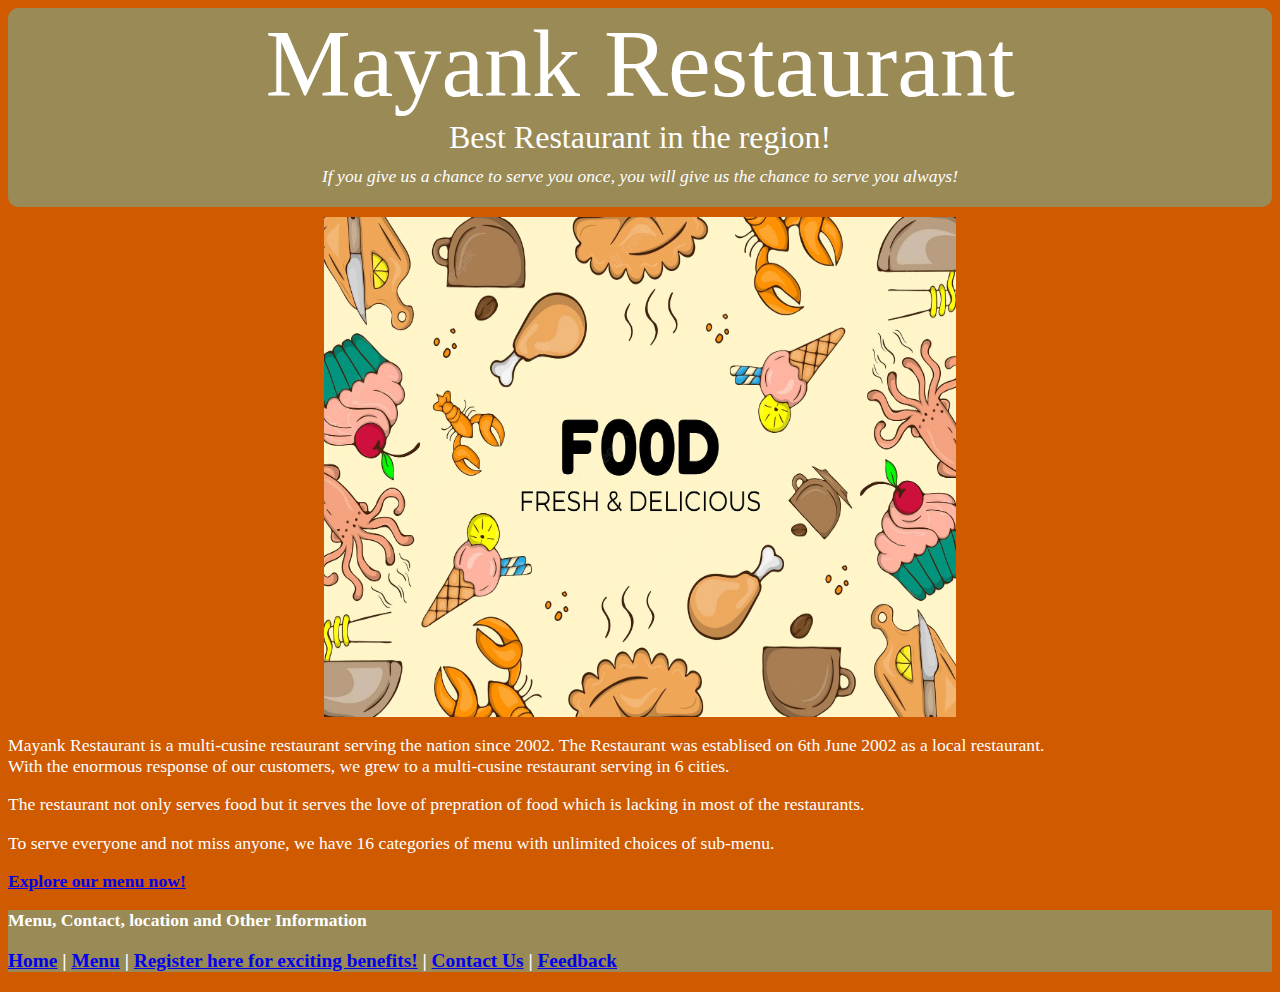
<file: index.html>
<html>
<head>
    <title>Mayank Restaurant</title>
    <link rel="stylesheet" type="text/css" href="header.css">
    <link rel="stylesheet" type="text/css" href="index.css">
</head>

<body class="pagecontainer">
    <div class="headingdiv">
        <div class="headingtext">
            <div class="heading">Mayank Restaurant</div>
        <div class="belowheading">Best Restaurant in the region!</div>
        <div class="lowestheading">If you give us a chance to serve you once, you will give us the chance to serve you always!</div>
        </div>
        <img class="headerimg" src="Images/image.webp" height = 500 width = 1000 alt="Food Image">
    </div>
    
    <p>Mayank Restaurant is a multi-cusine restaurant serving the nation since 2002. The Restaurant was establised on
        6th June 2002 as a local restaurant.<br>With the enormous response of our customers, we grew to a multi-cusine
        restaurant serving in 6 cities.</p>
    <p>The restaurant not only serves food but it serves the love of prepration of food which is lacking in most of the
        restaurants.</p>
    <p>To serve everyone and not miss anyone, we have 16 categories of menu with unlimited choices of sub-menu.</p>
    <p><b><a href="menu.html">Explore our menu now!</a></b></p>
    <footer>
        <b>
            Menu, Contact, location and Other Information<br>
            <p><a href='index.html'>Home</a> |
                <a href="menu.html">Menu</a> | 
                <a href="register.html">Register here for exciting benefits!</a> | 
                <a href="contact.html">Contact Us</a> | 
                <a href="feedback.html">Feedback</a></p>
        </b>
    </footer>
</body>

</html>
</file>
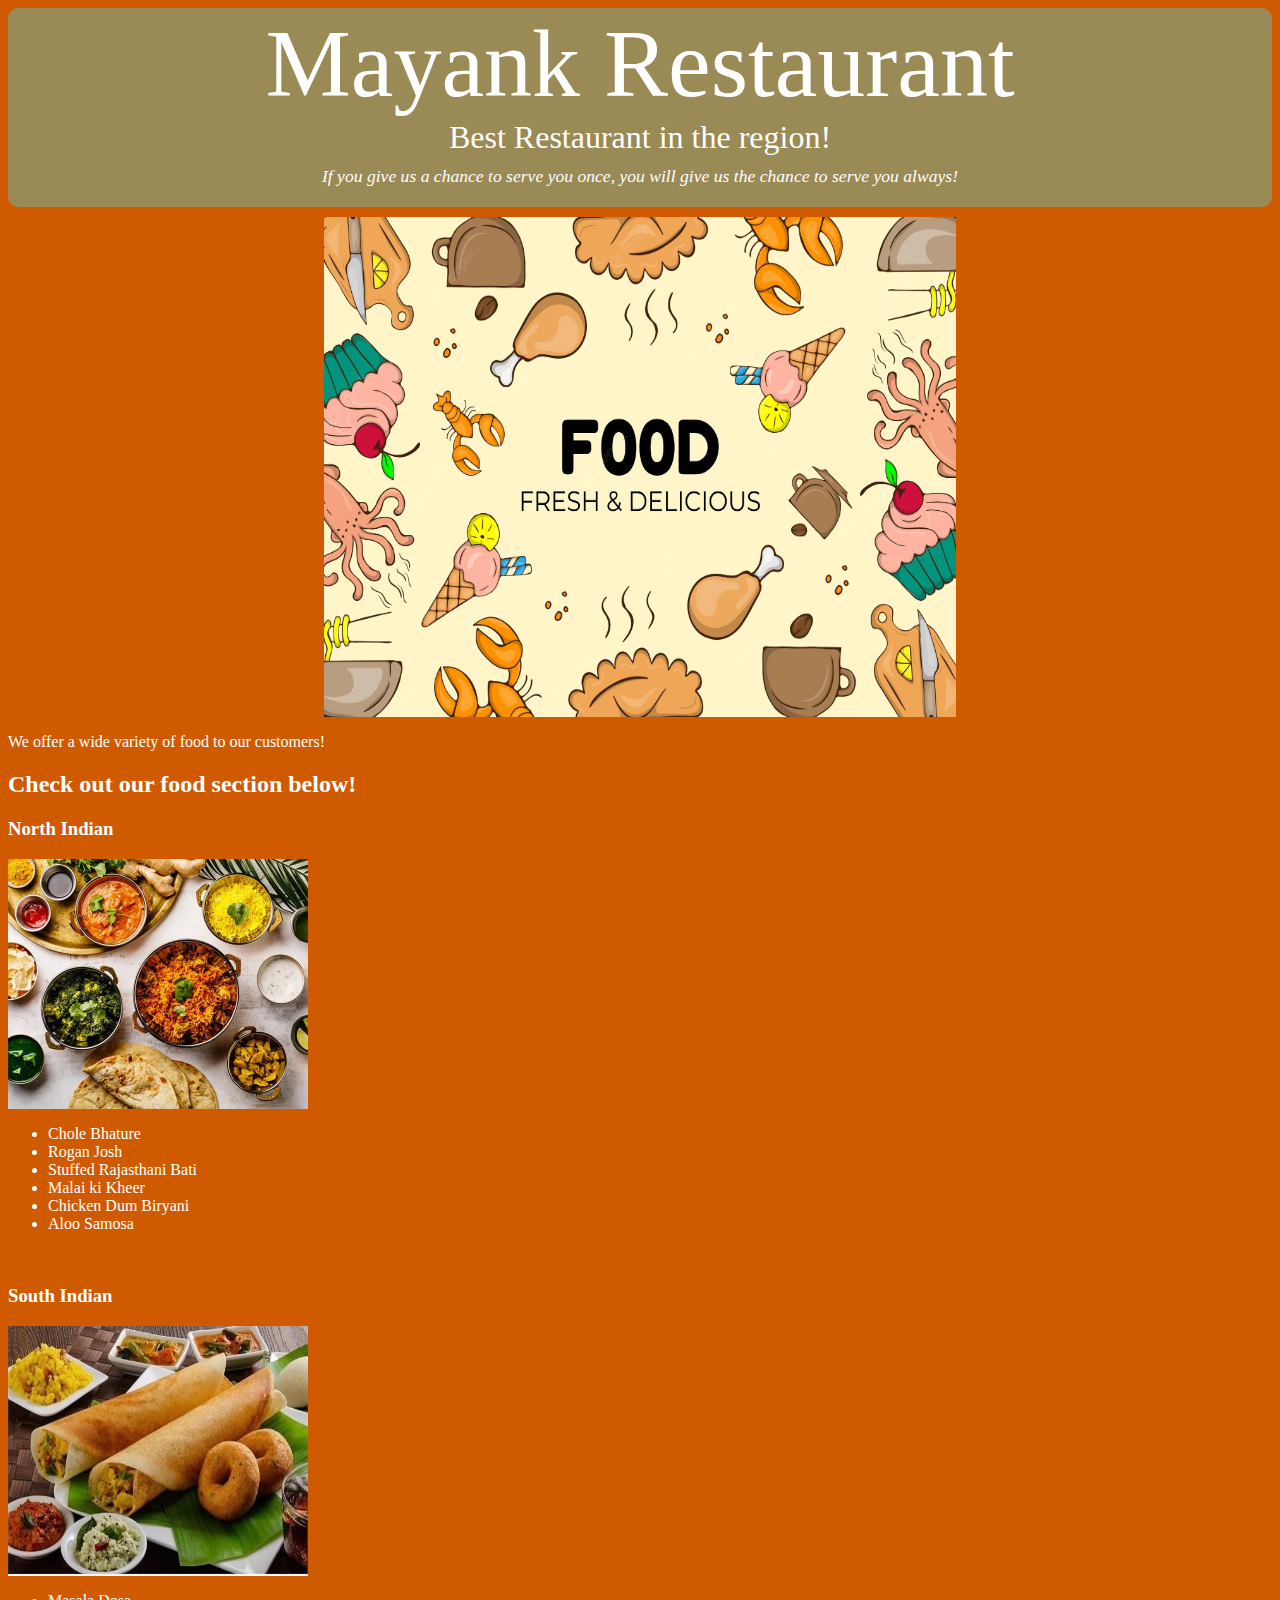
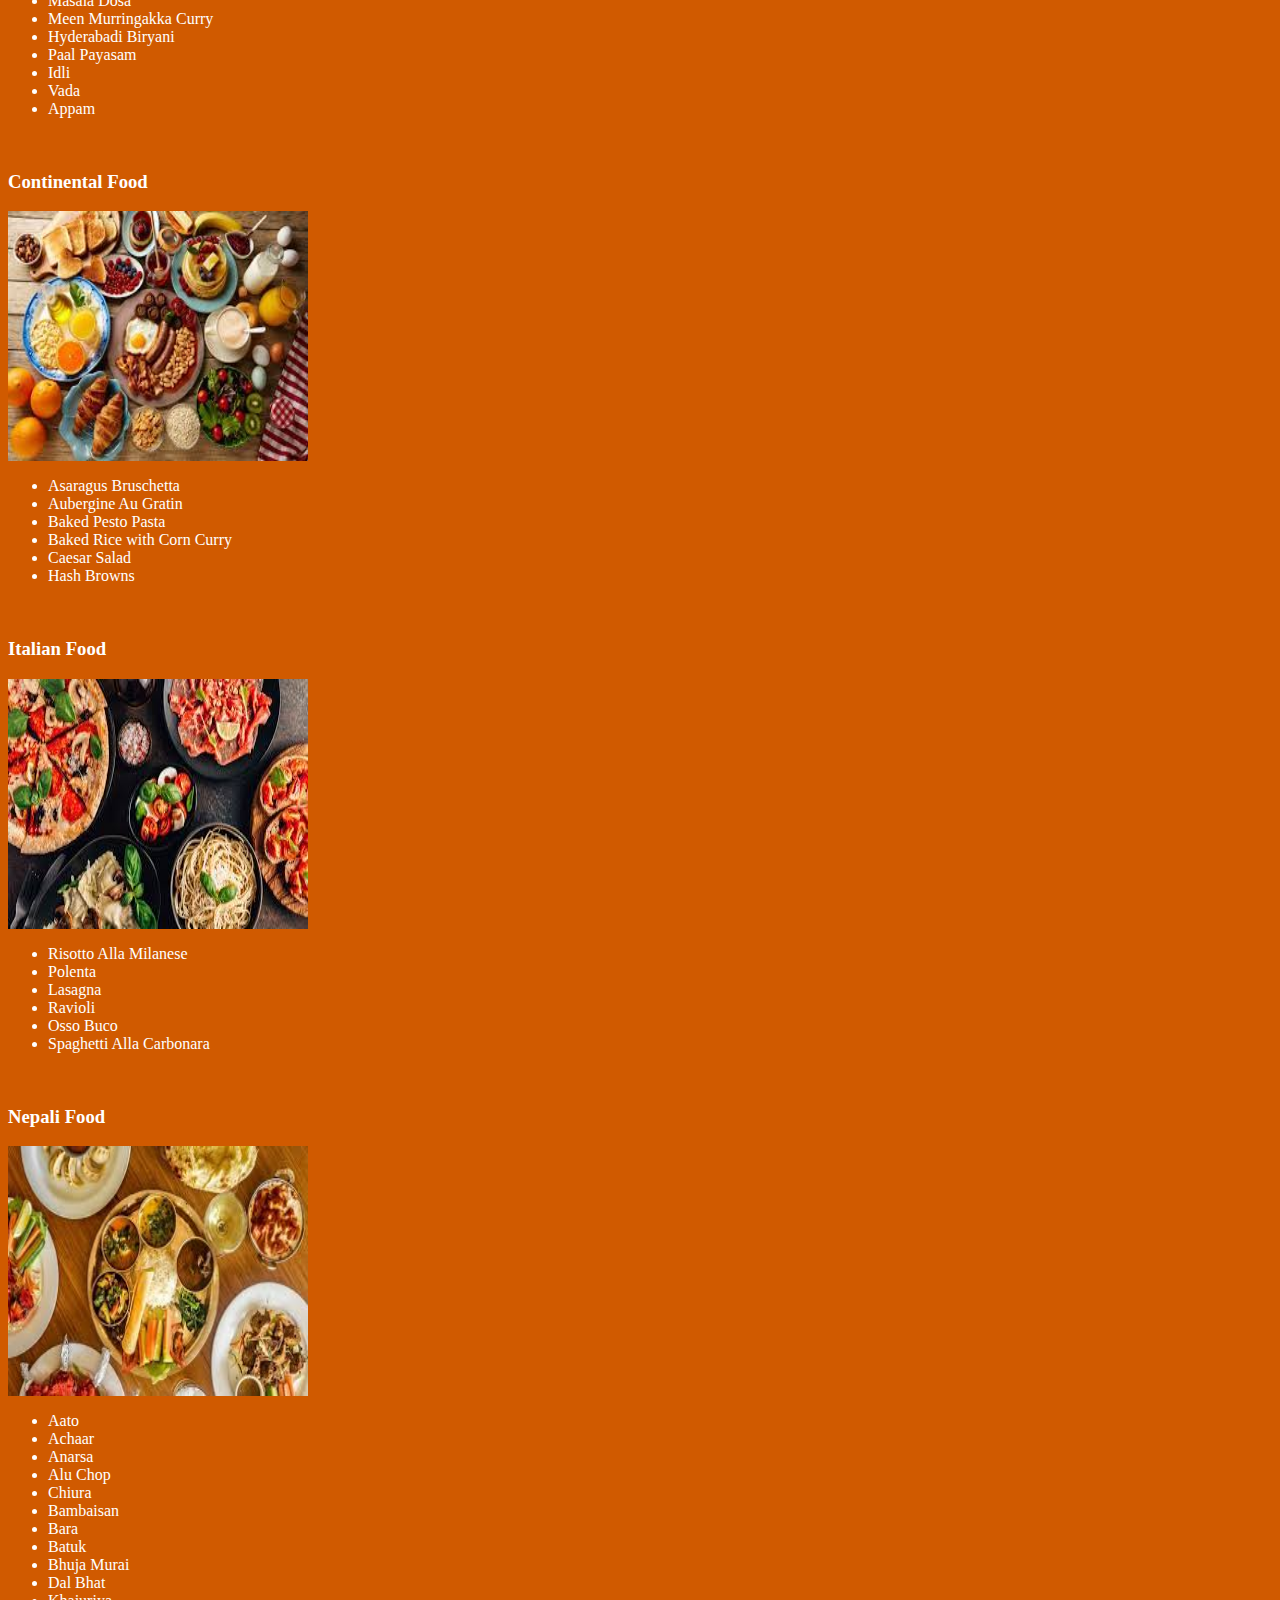
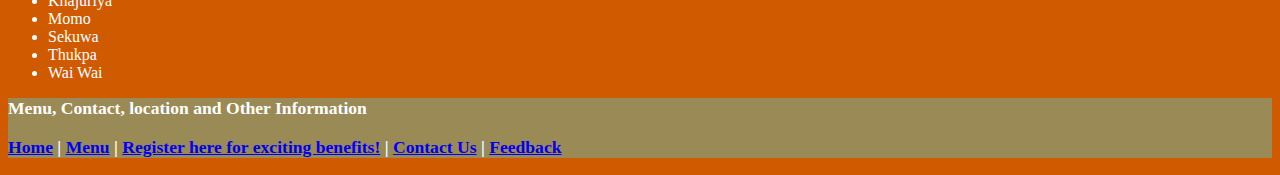
<file: menu.html>
<html>

<head>
    <title>Menu | Mayank Restaurant</title>
    <link rel="stylesheet" type="text/css" href="header.css">
    
</head>

<body class="pagecontainer">
    <div class="headingdiv">
        <div class="headingtext">
            <div class="heading">Mayank Restaurant</div>
        <div class="belowheading">Best Restaurant in the region!</div>
        <div class="lowestheading">If you give us a chance to serve you once, you will give us the chance to serve you always!</div>
        </div>
        <img class="headerimg" src="Images/image.webp" height = 500 width = 1000 alt="Food Image">
    </div>
    <p>We offer a wide variety of food to our customers!</p>
    <h2>Check out our food section below!</h2>
    <h3>North Indian</h3>
    <img src="Images/north.webp" alt="North Indian Food" height = 250 width = 300>
    <ul>
        <li>Chole Bhature</li>
        <li>Rogan Josh</li>
        <li>Stuffed Rajasthani Bati</li>
        <li>Malai ki Kheer</li>
        <li>Chicken Dum Biryani</li>
        <li>Aloo Samosa</li>
    </ul>
    <br>
    <h3>South Indian</h3>
    <img src="Images/south.jpg" alt="South Indian Food" height = 250 width = 300>
    <ul>
        <li>Masala Dosa</li>
        <li>Meen Murringakka Curry</li>
        <li>Hyderabadi Biryani</li>
        <li>Paal Payasam</li>
        <li>Idli</li>
        <li>Vada</li>
        <li>Appam</li>
    </ul>
    <br>
    <h3>Continental Food</h3>
    <img src="Images/continental.jpeg" alt="Continental Food" height = 250 width = 300>
    <ul>
        <li>Asaragus Bruschetta</li>
        <li>Aubergine Au Gratin</li>
        <li>Baked Pesto Pasta</li>
        <li>Baked Rice with Corn Curry</li>
        <li>Caesar Salad</li>
        <li>Hash Browns</li>
    </ul>
    <br>
    <h3>Italian Food</h3>
    <img src="Images/italian.jpeg" alt="Italian Food" height = 250 width = 300>
    <ul>
        <li>Risotto Alla Milanese</li>
        <li>Polenta</li>
        <li>Lasagna</li>
        <li>Ravioli</li>
        <li>Osso Buco</li>
        <li>Spaghetti Alla Carbonara</li>
    </ul>
    <br>
    <h3>Nepali Food</h3>
    <img src="Images/nepali.jpeg" alt="Nepali Food" height = 250 width = 300>
    <ul>
        <li>Aato</li>
        <li>Achaar</li>
        <li>Anarsa</li>
        <li>Alu Chop</li>
        <li>Chiura</li>
        <li>Bambaisan</li>
        <li>Bara</li>
        <li>Batuk</li>
        <li>Bhuja Murai</li>
        <li>Dal Bhat</li>
        <li>Khajuriya</li>
        <li>Momo</li>
        <li>Sekuwa</li>
        <li>Thukpa</li>
        <li>Wai Wai</li>
    </ul>

    <footer>
        <b>
            Menu, Contact, location and Other Information<br>
            <p><a href='index.html'>Home</a> | 
                <a href="menu.html">Menu</a> | 
                <a href="register.html">Register here for exciting benefits!</a> | 
                <a href="contact.html">Contact Us</a> | 
                <a href="feedback.html">Feedback</a></p>
        </b>
    </footer>
</body>

</html>
</file>
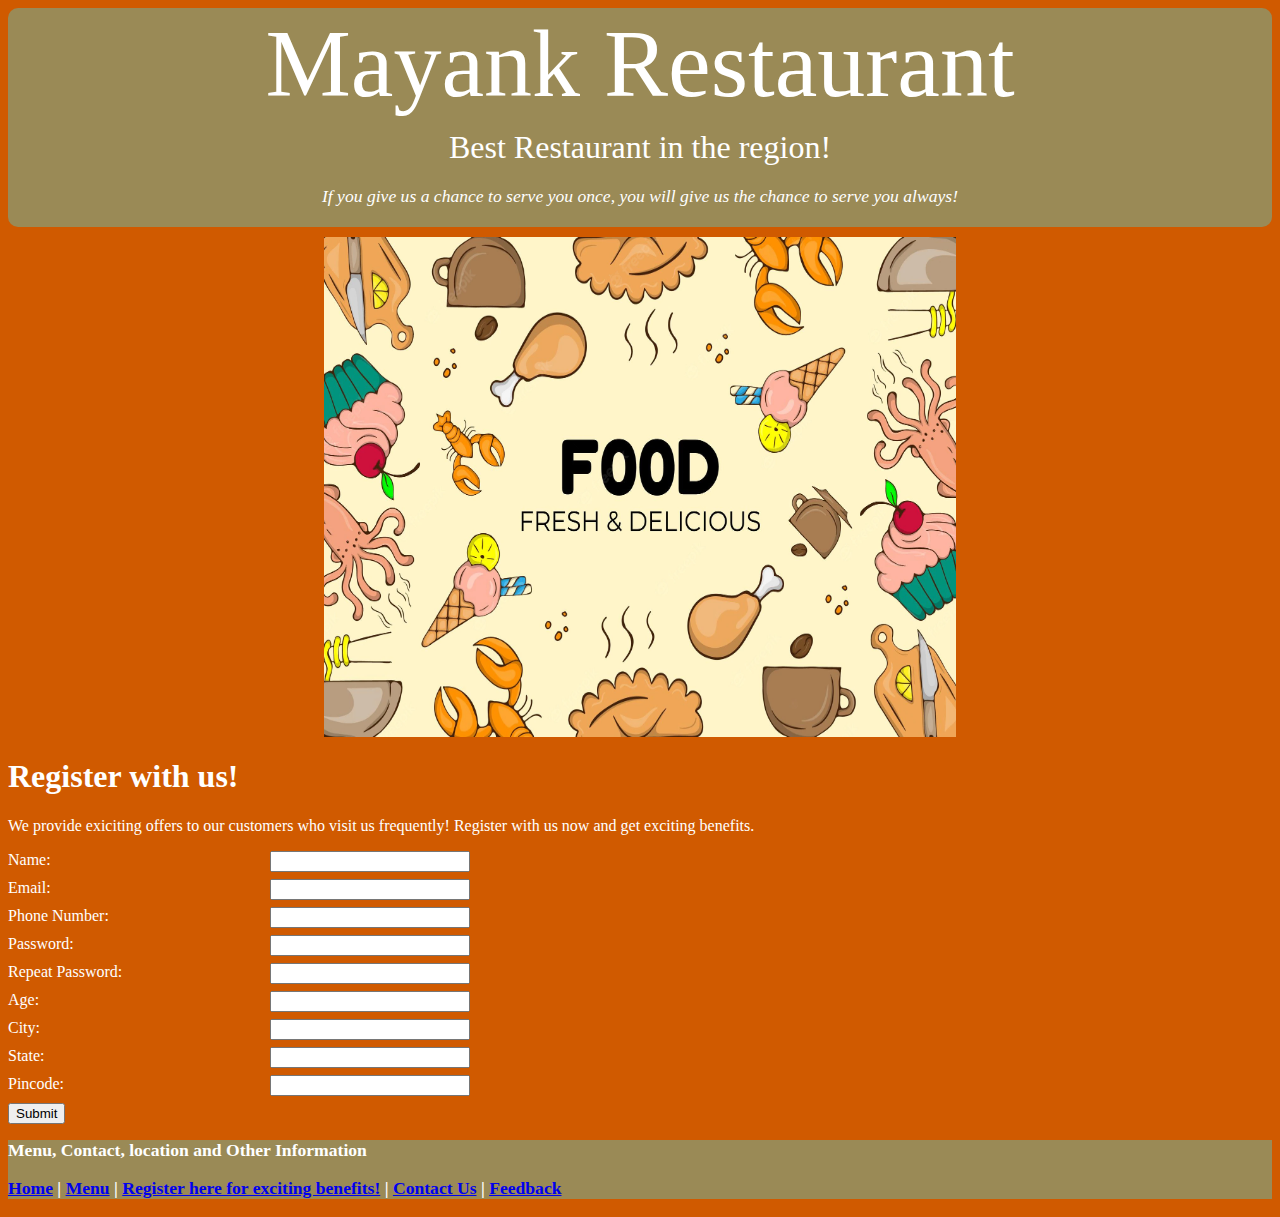
<file: register.html>
<html>

<head>
    <title>Register | Mayank Restaurant</title>
    <link rel="stylesheet" type="text/css" href="header.css">
</head>

<body class="pagecontainer">
    <div class="headingdiv">
        <div class="headingtext">
            <div class="heading">Mayank Restaurant</div>
        <div class="belowheading">Best Restaurant in the region!</div>
        <div class="lowestheading">If you give us a chance to serve you once, you will give us the chance to serve you always!</div>
        </div>
        <img class="headerimg" src="Images/image.webp" height = 500 width = 1000 alt="Food Image">
    </div>
    <h1>Register with us!</h1>
    <p>We provide exiciting offers to our customers who visit us frequently! Register with us now and get exciting benefits.</p>
    <style>
        div{
            margin-bottom: 10px;
        }
        input{
            margin-left: 20px;
            left: 250px;
            position: absolute;
            width: 200px;
        }
    </style>
    <form name="registerform" action="thankyou.html">
        <div>
            <label class="label_registerform">Name: </label>
            <input class="input_registerform" id="name_input" required>
        </div>
        <div>
            <label class="label_registerform">Email: </label>
            <input class="input_registerform" id="email_input" type="email" required>
        </div>
        <div>
            <label class="label_registerform">Phone Number: </label>
            <input class="input_registerform" id="name_input" maxlength="10" required>
        </div>
        <div>
            <label class="label_registerform">Password: </label>
            <input class="input_registerform" id="pass_input" type="Password" required>
        </div>
        <div>
            <label class="label_registerform">Repeat Password: </label>
            <input class="input_registerform" id="repeatpass_input" type="Password" required>
        </div>
        <div>
            <label class="label_registerform">Age: </label>
            <input class="input_registerform" id="age_input" type="number" min="1" max="100" required>
        </div>
        <div>
            <label class="label_registerform">City: </label>
            <input class="input_registerform" id="city_input" required>
        </div>
        <div>
            <label class="label_registerform">State: </label>
            <input class="input_registerform" id="state_input" required>
        </div>
        <div>
            <label class="label_registerform">Pincode: </label>
            <input class="input_registerform" id="pincode_input" required>
        </div>
        <div>
            <button type="submit">Submit</button>
        </div>
        
    </form>
    <footer>
        <b>
            Menu, Contact, location and Other Information<br>
            <p><a href='index.html'>Home</a> | 
                <a href="menu.html">Menu</a> | 
                <a href="register.html">Register here for exciting benefits!</a> | 
                <a href="contact.html">Contact Us</a> | 
                <a href="feedback.html">Feedback</a></p>
        </b>
    </footer>
</body>

</html>
</file>
<file: header.css>
.headingtext{
    text-align: center;
    background-color: rgba(99, 186, 171, 0.5);
    color:white;
    border-radius: 10px;
    margin-bottom: 10px;
    
}
div.heading{
    font-size: 6em;
    
}
div.belowheading{
    font-size: 2em;
    padding-bottom: 10px;
}
div.lowestheading{
    font-size: 1.1em;
    font-style: italic;
    padding-bottom: 20px;
}
.headerimg{
    display: block;
    margin-left: auto;
    margin-right: auto;
    width: 50%;
}
footer{
    background-color: rgba(99, 186, 171, 0.5);
    font-size: 1.1em;
}
.pagecontainer{
    background-color: rgba(208, 90, 0, 1);
    color: white;
}
</file>
<file: index.css>
p{
    text-align: justify;
    font-size: 1.1em;

}
</file>
